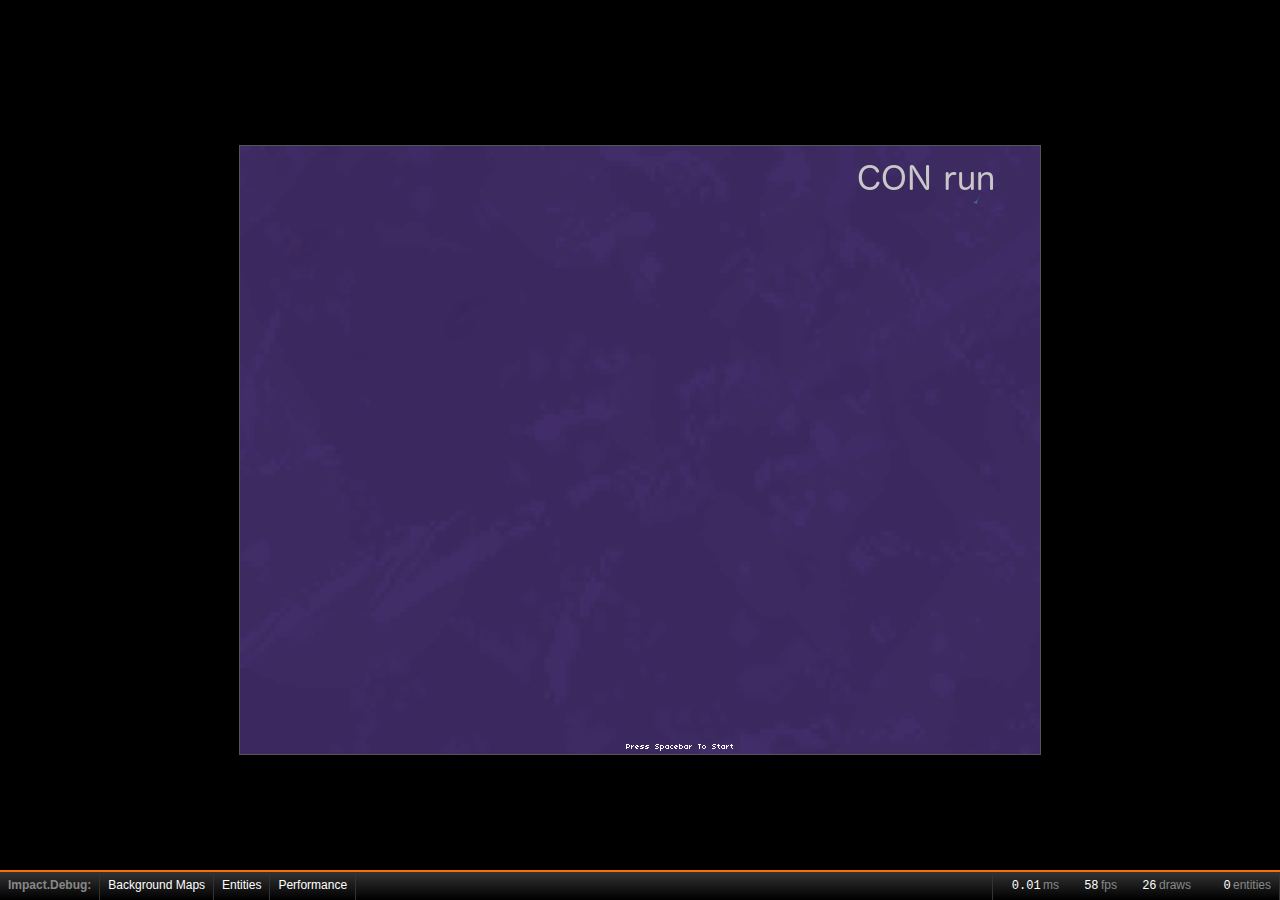
<file: Con_Run/index.html>
<!DOCTYPE html>
<html>
<head>
	<title>Impact Game</title>
	<style type="text/css">
		html,body {
			background-color: #000;
			color: #fff;
			font-family: helvetica, arial, sans-serif;
			margin: 0;
			padding: 0;
			font-size: 12pt;
		}
		
		#canvas {
			position: absolute;
			left: 0;
			right: 0;
			top: 0;
			bottom: 0;
			margin: auto;
			border: 1px solid #555;
		}
	</style>

	<script type="text/javascript" src="lib/impact/impact.js"></script>
	<script type="text/javascript" src="lib/game/main.js"></script>
</head>
<body>
	<canvas id="canvas"></canvas>
</body>
</html>
</file>
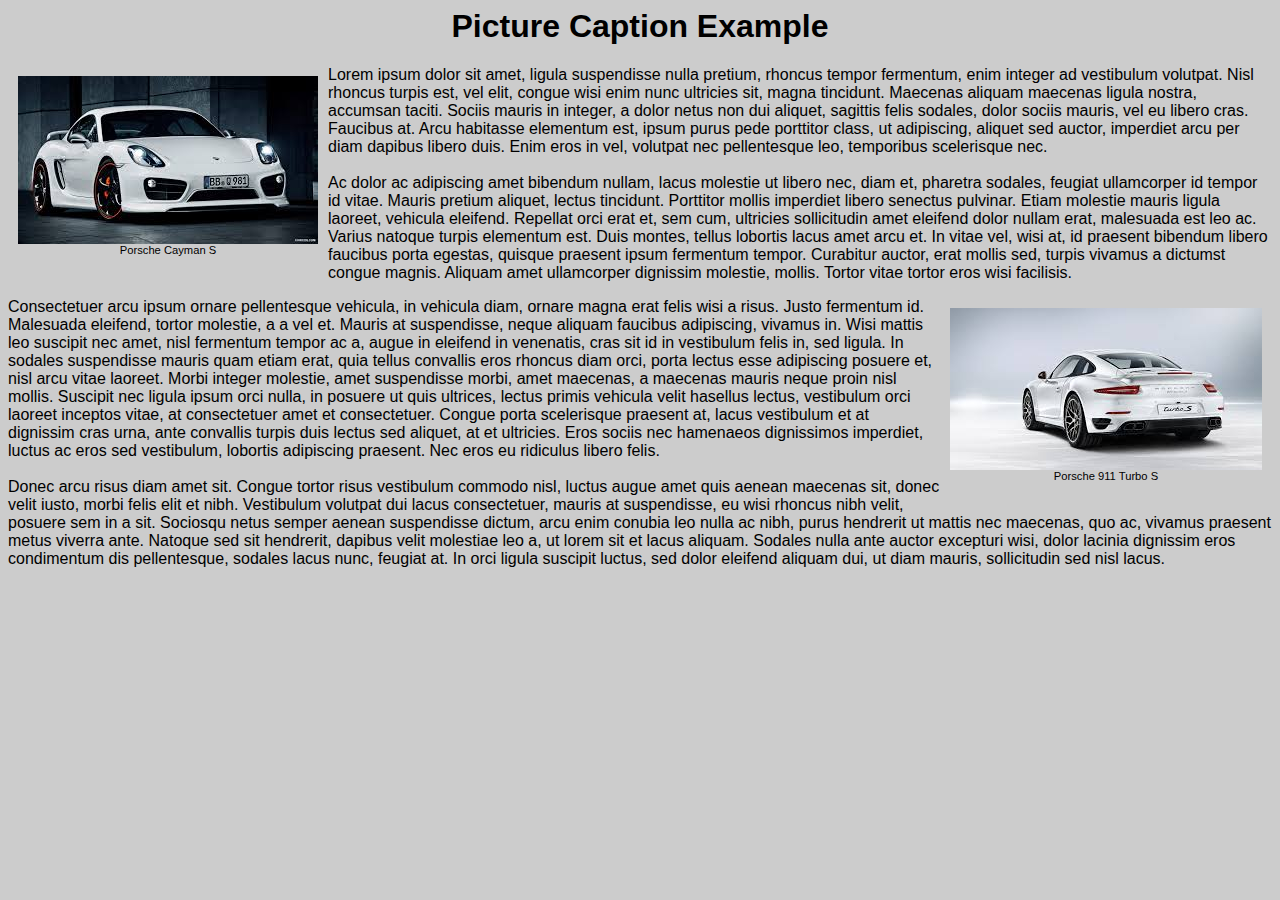
<file: Example/index.html>
<html>
<head>
<div style="font-family: helvetica; text-align: center;">
<h1> Picture Caption Example </h1>
</div>
</head>

<body style= "background-color: #CCCCCC; font-family: helvetica;">

<div style="float: left; margin-top: 100px; height: 180px; width 300px; margin: 10px; text-align: center; font-size: 70%">
<img src="Cayman.jpg" alt="Porsche Cayman S">
<br>
Porsche Cayman S
</div>

<p>
Lorem ipsum dolor sit amet, ligula suspendisse nulla pretium, rhoncus tempor fermentum, enim integer ad vestibulum volutpat. Nisl rhoncus turpis est, vel elit, congue wisi enim nunc ultricies sit, magna tincidunt. Maecenas aliquam maecenas ligula nostra, accumsan taciti. Sociis mauris in integer, a dolor netus non dui aliquet, sagittis felis sodales, dolor sociis mauris, vel eu libero cras. Faucibus at. Arcu habitasse elementum est, ipsum purus pede porttitor class, ut adipiscing, aliquet sed auctor, imperdiet arcu per diam dapibus libero duis. Enim eros in vel, volutpat nec pellentesque leo, temporibus scelerisque nec.<br><br>
Ac dolor ac adipiscing amet bibendum nullam, lacus molestie ut libero nec, diam et, pharetra sodales, feugiat ullamcorper id tempor id vitae. Mauris pretium aliquet, lectus tincidunt. Porttitor mollis imperdiet libero senectus pulvinar. Etiam molestie mauris ligula laoreet, vehicula eleifend. Repellat orci erat et, sem cum, ultricies sollicitudin amet eleifend dolor nullam erat, malesuada est leo ac. Varius natoque turpis elementum est. Duis montes, tellus lobortis lacus amet arcu et. In vitae vel, wisi at, id praesent bibendum libero faucibus porta egestas, quisque praesent ipsum fermentum tempor. Curabitur auctor, erat mollis sed, turpis vivamus a dictumst congue magnis. Aliquam amet ullamcorper dignissim molestie, mollis. Tortor vitae tortor eros wisi facilisis.<br>

<div style="float: right; margin-top: 300px; height: 180px; width 325px; margin: 10px; text-align: center; font-size: 70%">
<img src="911.jpg" alt="Porsche 911 Turbo S">
<br>
Porsche 911 Turbo S
</div>

Consectetuer arcu ipsum ornare pellentesque vehicula, in vehicula diam, ornare magna erat felis wisi a risus. Justo fermentum id. Malesuada eleifend, tortor molestie, a a vel et. Mauris at suspendisse, neque aliquam faucibus adipiscing, vivamus in. Wisi mattis leo suscipit nec amet, nisl fermentum tempor ac a, augue in eleifend in venenatis, cras sit id in vestibulum felis in, sed ligula. In sodales suspendisse mauris quam etiam erat, quia tellus convallis eros rhoncus diam orci, porta lectus esse adipiscing posuere et, nisl arcu vitae laoreet. Morbi integer molestie, amet suspendisse morbi, amet maecenas, a maecenas mauris neque proin nisl mollis. Suscipit nec ligula ipsum orci nulla, in posuere ut quis ultrices, lectus primis vehicula velit hasellus lectus, vestibulum orci laoreet inceptos vitae, at consectetuer amet et consectetuer. Congue porta scelerisque praesent at, lacus vestibulum et at dignissim cras urna, ante convallis turpis duis lectus sed aliquet, at et ultricies. Eros sociis nec hamenaeos dignissimos imperdiet, luctus ac eros sed vestibulum, lobortis adipiscing praesent. Nec eros eu ridiculus libero felis.<br><br>
Donec arcu risus diam amet sit. Congue tortor risus vestibulum commodo nisl, luctus augue amet quis aenean maecenas sit, donec velit iusto, morbi felis elit et nibh. Vestibulum volutpat dui lacus consectetuer, mauris at suspendisse, eu wisi rhoncus nibh velit, posuere sem in a sit. Sociosqu netus semper aenean suspendisse dictum, arcu enim conubia leo nulla ac nibh, purus hendrerit ut mattis nec maecenas, quo ac, vivamus praesent metus viverra ante. Natoque sed sit hendrerit, dapibus velit molestiae leo a, ut lorem sit et lacus aliquam. Sodales nulla ante auctor excepturi wisi, dolor lacinia dignissim eros condimentum dis pellentesque, sodales lacus nunc, feugiat at. In orci ligula suscipit luctus, sed dolor eleifend aliquam dui, ut diam mauris, sollicitudin sed nisl lacus.
</p>
</body>
</html>
</file>
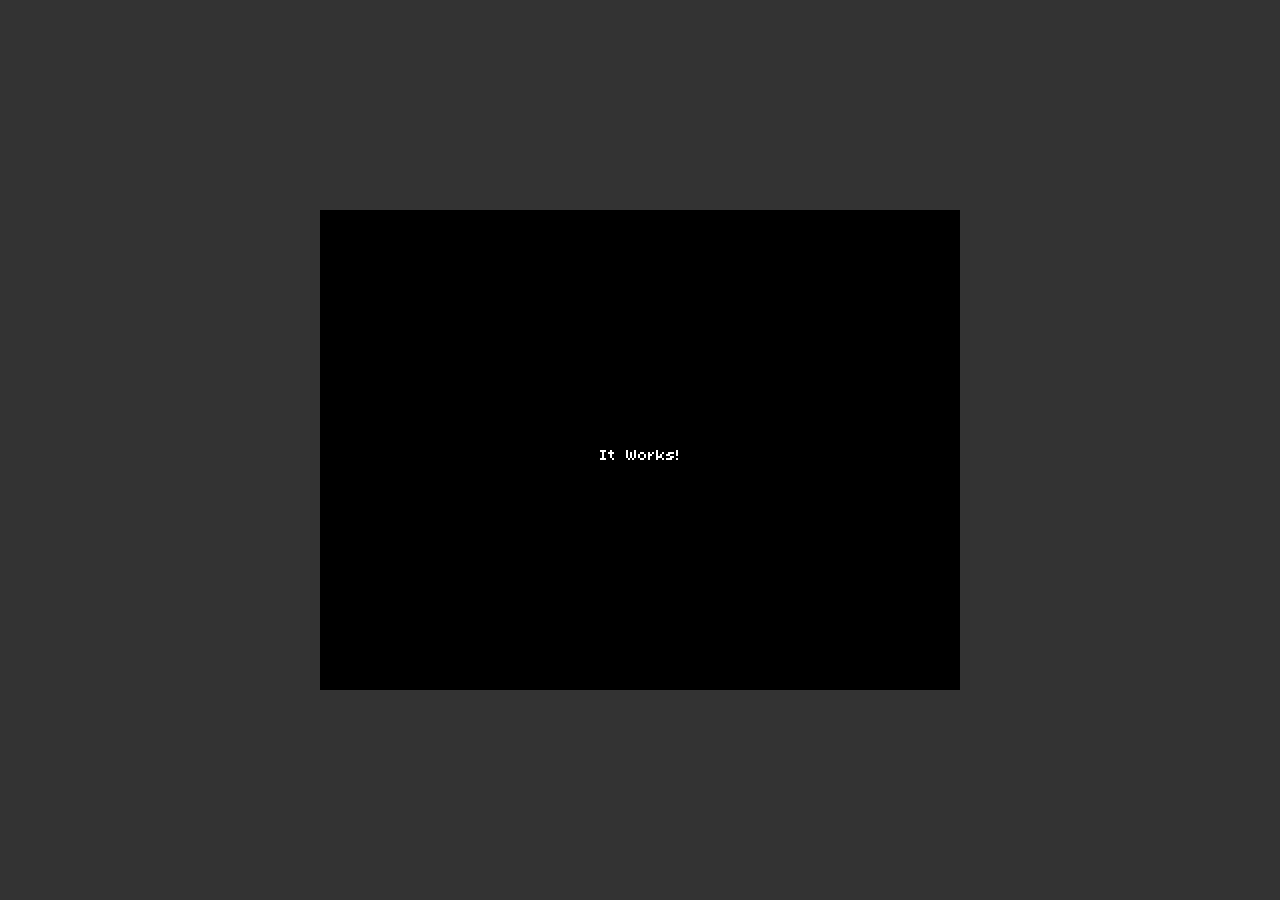
<file: impact-1/impact/index.html>
<!DOCTYPE html>
<html>
<head>
	<title>Impact Game</title>
	<style type="text/css">
		html,body {
			background-color: #333;
			color: #fff;
			font-family: helvetica, arial, sans-serif;
			margin: 0;
			padding: 0;
			font-size: 12pt;
		}
		
		#canvas {
			position: absolute;
			left: 0;
			right: 0;
			top: 0;
			bottom: 0;
			margin: auto;
		}
	</style>

	<script type="text/javascript" src="lib/impact/impact.js"></script>
	<script type="text/javascript" src="lib/game/main.js"></script>
</head>
<body>
	<canvas id="canvas"></canvas>
</body>
</html>
</file>
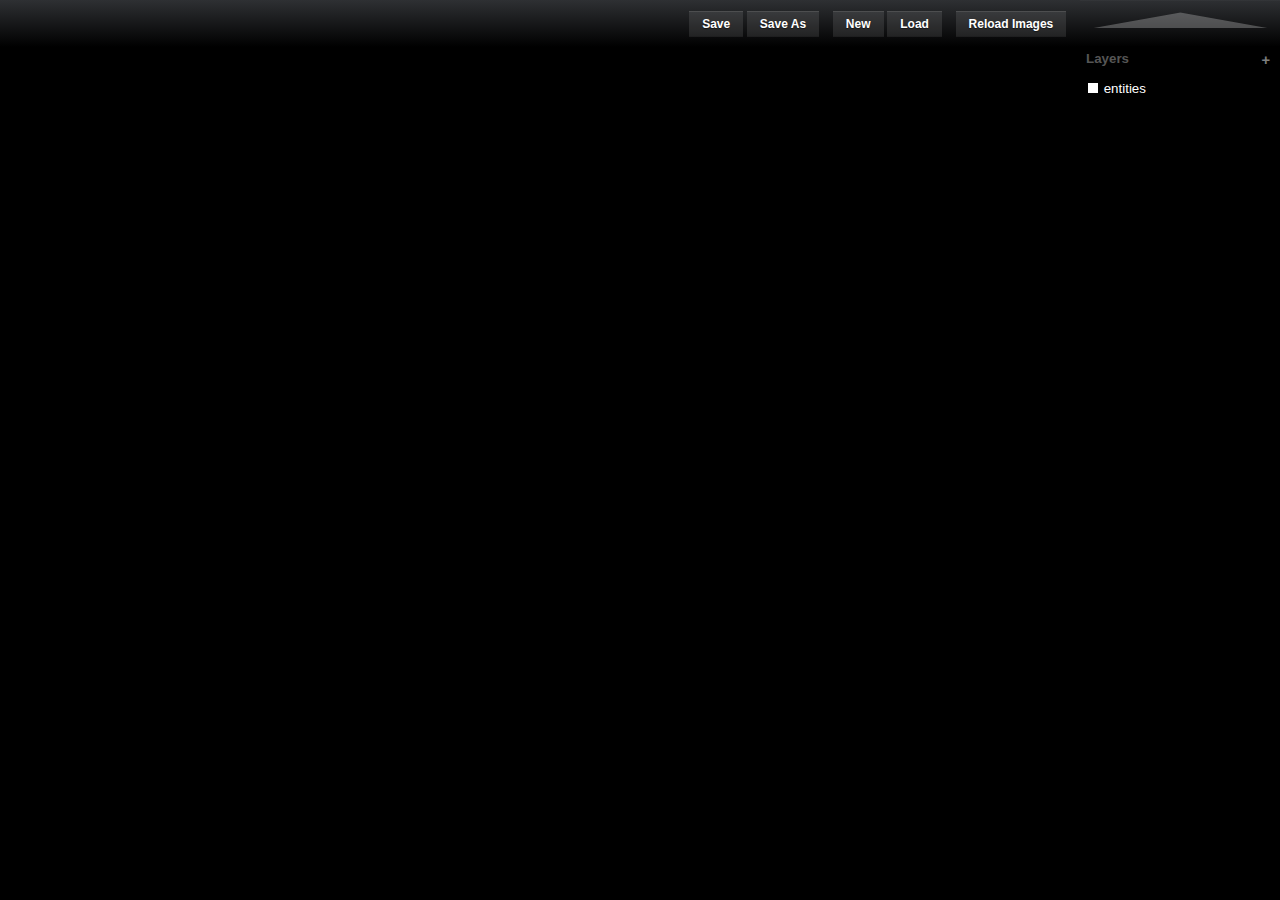
<file: Con_Run/weltmeister.html>
﻿<!DOCTYPE html>
<html>
<head>
	<meta http-equiv="Content-Type" content="text/html; charset=utf-8"/>
	<title>Weltmeister</title>
	<link rel="stylesheet" type="text/css" href="lib/weltmeister/weltmeister.css"/>
	<script src="lib/weltmeister/jquery-1.7.1.min.js" type="text/javascript" charset="utf-8"></script>
	<script src="lib/weltmeister/jquery-ui-1.8.1.custom.min.js" type="text/javascript" charset="utf-8"></script>
	<script src="lib/impact/impact.js" type="text/javascript" charset="utf-8"></script>
	<script src="lib/weltmeister/weltmeister.js" type="text/javascript" charset="utf-8"></script>
</head>
<body>
<div id="headerMenu">
	<span class="headerTitle"></span>
	<span class="unsavedTitle"></span>
	<span class="headerFloat">
		<input type="button" id="levelSave" value="Save" class="button"/>
		<input type="button" id="levelSaveAs" value="Save As" class="button"/>
		<input type="button" id="levelNew" value="New" class="button"/>
		<input type="button" id="levelLoad" value="Load" class="button"/>
		<input type="button" id="reloadImages" value="Reload Images" title="Reload Images" class="button"/>
		<input type="button" id="toggleSidebar" value="Toggle Sidebar" title="Toggle Sidebar" class="button"/>
	</span>
</div>

<div id="editor">
	<div id="entityMenu"></div>
	
	<canvas id="canvas"></canvas>
	
	<div id="menu">
		<div id="layerContainer">
			<h2>Layers</h2>
			<div id="layerButtons">
				<div class="button" id="buttonAddLayer" title="Add Layer">+</div>
			</div>
			<div id="layers">
				<div id="layerEntities" class="layer">
					<span class="visible specialVis checkedVis" title="Toggle Visibility (Shift+0)"></span>
					<span class="name">entities</span>
				</div>
			</div>
		</div>
		
		
		<div id="layerSettings">
			<h2>Layer Settings</h2>
			<dl>
				<dt>Name:</dt><dd><input type="text" class="text" id="layerName"/></dd>
				<dt>Tileset:</dt><dd><input type="text" class="text" id="layerTileset"/></dd>
				<dt>Tilesize:</dt><dd><input type="text" class="number" id="layerTilesize"/></dd>
				<dt>Dimensions:</dt>
				<dd>
					<input type="text" class="number" id="layerWidth"/> &times; <input type="text" class="number" id="layerHeight"/>
				</dd>
				<dt>Distance:</dt><dd><input type="text" class="number" id="layerDistance"/></dd>
				<dd>
					<input type="checkbox" id="layerIsCollision"/>
					<label for="layerIsCollision">Is Collision Layer</label>
				</dd>
				<dd>
					<input type="checkbox" id="layerPreRender"/>
					<label for="layerPreRender">Pre-Render in Game</label>
				</dd>
				<dd>
					<input type="checkbox" id="layerRepeat"/>
					<label for="layerRepeat">Repeat</label>
				</dd>
				<dd>
					<input type="checkbox" id="layerLinkWithCollision"/>
					<label for="layerLinkWithCollision">Link with Collision</label>
				</dd>
				<dd>
					<input type="button" id="buttonSaveLayerSettings" value="Apply Changes" class="button"/>
					<input type="button" id="buttonRemoveLayer" value="Delete" class="button"/>
				</dd>
			</dl>
		</div>
		
		<div id="entitySettings">
			<h2>Entity Settings</h2>
			<h3 id="entityClass">EntityClassName</h3>
			<div id="entityDefinitions">
				<div class="entityDefinition"><span class="key">x</span>:<span class="value">188</span></div>
				<div class="entityDefinition"><span class="key">y</span>:<span class="value">269</span></div>
			</div>
			<dl id="entityDefinitionInput">
				<dt>Key:</dt><dd><input type="text" class="text" id="entityKey"/></dd>
				<dt>Value:</dt><dd><input type="text" class="text" id="entityValue"/></dd>
			</dl>
		</div>
	</div>
	
	<div id="zoomIndicator">1x</div>
	
</div>
</body>
</html>
</file>
<file: Con_Run/lib/weltmeister/weltmeister.css>
body {
	background-color: #000;
	color: #fff;
	font-family: sans-serif;
	font-size: 10pt;
	margin: 0px;
	overflow: hidden;
	text-shadow: 0px 1px 1px rgba(0,0,0,0.5);
	-webkit-font-smoothing: antialiased;
	-webkit-user-select: none;
}

h2 {
	margin: 0 0 4px 0;
	padding: 4px 0 4px 6px;
	background-color: #000;
	font-size: 100%;
	color: #555;
	xtext-transform: uppercase;
	xborder-bottom: 1px solid #555;
}

h3 {
	margin: 0;
	font-size: 100%;
	display: block;
}

dt {
	margin: 0;
	padding: 4px 0 0 6px;
	display:inline;
	float:left;
	margin-right:5px;
}

dd {
	margin: 0;
	padding: 2px 0 8px 6px;
}

dl {
	margin:0;
}

div.clear {
	clear: both;
}

label {
	cursor: pointer;
}

/* --- Input ------------------------------------------------------------------ */

input {
	background-color: rgba(0,0,0,0.5);
	border: 1px solid rgb(50,50,50);
	color: #fff;
	margin: 0;
	font-family: sans-serif;
	-webkit-font-smoothing: antialiased;
	font-size: 10pt;
	outline: none;
	text-shadow: 0px 1px 1px rgba(0,0,0,0.5);
	
}

input:focus{
	border: 1px solid rgb(200,200,200);
}

input.text {
	padding: 1px;
	margin: 0;
}

input.number {
	width: 30px;
	text-align: right;
}

input.button {
	font-size: 90%;
	padding-left: 13px;
	padding-right: 13px;
	padding-top: 5px;
	padding-bottom: 5px;
	color: #fff;
	font-weight: bold;
	background-color: rgba(255,255,255,0.1);
	border:none;
	border-top: 1px solid rgba(255,255,255,0.1);
	border-bottom: 1px solid rgba(0,0,0,0.1);
	cursor: pointer;
	-webkit-transition: 0.1s linear;
}

input.button:hover {
	background-color: rgba(255,255,255,0.2);
}

input.button:active {
	background-color: rgba(255,255,255,0.3);
}

input.text#layerName {
	width:140px;
}

input.text#layerTileset {
	width:138px;
}

input#levelSaveAs { margin-right: 10px; }
input#levelLoad { margin-right: 10px; }
input#reloadImages {margin-right: 10px;}

input:disabled {
	background-color: #555;
	color: #888;
}

/* --- Layout ------------------------------------------------------------------ */

#editor {
	margin: 0px;
	position: relative;
}

#canvas {
	image-rendering: optimizeSpeed;
	-webkit-interpolation-mode: nearest-neighbor;
}

#menu {
	width: 200px;
	float: right;
	position:absolute;
	top:0px;
	right:0px;
}

/* --- Layers ------------------------------------------------------------------ */

#layerContainer {
	background-color: rgba(0,0,0,0.95);
	padding-right:2px;
}

#layers {
	max-height: 200px;
	overflow: auto;
}

#layerButtons div.button#buttonAddLayer {
	position:absolute;
	right: 0px;
	top:-5px;
	cursor: pointer;
	padding: 10px;
	color:rgba(255,255,255,0.5);
	font-weight: bold;
	font-size:110%;
	margin-left:1px;
	-webkit-transition: 0.1s linear;
	-webkit-font-smoothing: none;
	z-index:10;
}
#layerButtons div.button#buttonAddLayer:hover { color:rgba(255,255,255,1);}
#layerButtons div.button#buttonAddLayer:active { color:rgba(255,255,255,1); text-shadow:none;}

.layer {
	padding: 6px 4px;
	cursor: pointer;
	-webkit-transition: background-color 0.1s linear;
	border-top: 1px solid rgba(255,255,255,0);
	border-bottom: 1px solid rgba(255,255,255,0);
}

.layer:hover {
	background-color: rgba(255,255,255,0.1);
	border-top: 1px solid rgba(255,255,255,0.1);
	border-bottom: 1px solid rgba(255,255,255,0.1);
}

.layer:active {
	background-color: rgba(255,255,255,0.2);
	border-top: 1px solid rgba(255,255,255,0.2);
	border-bottom: 1px solid rgba(255,255,255,0.2);
}

.layerActive { 
	background-color: rgba(255,255,255,0.1); 
	border-top: 1px solid rgba(255,255,255,0.2);
	border-bottom: 1px solid rgba(255,255,255,0.2) !important;
}


#layerEntities { border-bottom: 1px solid #000; }

.layer .visible {
	background-color: rgba(255,255,255,0.2); 
	text-indent: -99999px; 
	display: inline-block;
	width: 10px; 
	height: 10px; 
	margin-right: 7px; 
	margin-left: 4px; 
	-webkit-transition: 0.1s linear;
}

.layer .visible.specialVis{
	margin-right: 2px;
}

.layer .checkedVis{ background-color: rgba(255,255,255,1); }
.layer span.size { font-size: 75%; color: rgba(255,255,255,0.7); }

#layerSettings {
	background-color: rgba(0,0,0,0.95);
	padding-top: 5px;
	margin-top: 1px;
	display: none;
}

/* --- Entities ------------------------------------------------------------------ */
h3#entityClass {
	border-bottom: 1px solid rgba(255,255,255,0.2);
	padding: 5px;
	padding-left: 10px;
}

#entitySettings {
	background-color: rgba(0,0,0,0.95);
	margin-top: 1px;
	display: none;
}

#entityDefinitions {
	max-height: 220px;
	overflow: auto;
}

div.entityDefinition {
	color: #aaa;
	padding: 2px 0;
	border-bottom: 1px solid rgba(255,255,255,0.2);
	cursor: pointer;
}

div.entityDefinition:hover {
	background-color: rgba(255,255,255,0.1);
}

div.entityDefinition .key {
	width: 50%;
	display: block;
	float: left;
	margin: 0 0px 0 0;
	padding: 0;
	text-align: right;
	color: #fff;
	overflow: hidden;
}

div.entityDefinition .value {
	padding: 0 0 0 2px;
	color: #fff;
}

dl#entityDefinitionInput {
	padding: 8px 0;
}

dl#entityDefinitionInput dt {
	width: 40px;
	display: block;
	float: left;
	margin: 0 4px 0 0;
	padding: 4px 0 0 0;
	text-align: right;
}

dl#entityDefinitionInput dd {
	display: block;
	margin: 0;
	padding: 2px 0;
}

#entityKey, #entityValue {
}

#entityMenu {
	background-color: rgba(0,0,0,0.9);
	display: none;
	position: absolute;
	min-width: 100px;
	max-height:300px;
	overflow-y: scroll;
	z-index: 1000;
}

#entityMenu div {
	padding: 3px;
	padding-left: 8px;
	color: #fff;
	cursor: pointer;
	border-top: 1px solid rgba(255,255,255,0);
	border-bottom: 1px solid rgba(255,255,255,0);
	-webkit-transition: 0.1s linear;
}

#entityMenu div:hover {
	background-color: rgba(255,255,255,0.2);
	border-top: 1px solid rgba(255,255,255,0.2);
	border-bottom: 1px solid rgba(255,255,255,0.2);
}

/* --- Dialogs ------------------------------------------------------------------ */

.selectFileDialog {
	background-color: rgba(0,0,0,0.9);
	border: 1px solid white;
	border-top: 1px solid rgba(255,255,255,0.4);
	display: none;
	position: absolute;
	overflow: hidden;
	-webkit-box-shadow: 0px 0px 10px rgba(0,0,0,1);
	
	max-height: 300px;
	overflow-y: scroll;
}

.selectFileDialog a {
	padding: 4px;
	color: #fff;
	display: block;
	text-decoration: none;
	border-top: 1px solid rgba(255,255,255,0);
	border-bottom: 1px solid rgba(255,255,255,0);
}

.selectFileDialog a:hover {
	background-color: rgba(255,255,255,0.2);
	border-top: 1px solid rgba(255,255,255,0.2);
	border-bottom: 1px solid rgba(255,255,255,0.2);
}

div.modalDialogBackground {
	background-color: rgba(0,0,0,0.7);
	width: 100%;
	height: 100%;
	position: fixed;
	top: 0;
	left: 0;
	display: none;
	z-index: 100;
}

div.modalDialogBox {
	width: 300px;
	margin-left: -170px;
	background-color: rgba(0,0,0,0.9);
	border: 1px solid rgb(100,100,100);
	-webkit-box-shadow: 0px 0px 10px rgba(0,0,0,1);
	position: absolute;
	top: 20%;
	left: 50%;
	padding: 20px;
}

div.modalDialogText {
	font-size: 180%;
	font-weight: bold;
}

div.modalDialogButtons {
	margin-top: 20px;
	text-align: right;
}

div.modalDialogButtons input.button {
	min-width: 100px;
	text-align: center;
	margin-left: 10px;
}

input.modalDialogPath {
	margin-top: 20px;
	width: 100%;
	outline: none;
}

input.modalDialogPath:focus {
	outline: none;
	border: 1px solid rgb(100,100,100);
}

#headerMenu {
	position:relative;
	z-index:10;
	height:47px;
	width:100%;
	background: #131314;
	background: -webkit-gradient(linear, left bottom, left top, color-stop(0,#000000), color-stop(1,#2e3033));
	background: -moz-linear-gradient(center bottom, #000000 0%, #2e3033 100%);
	background: -o-linear-gradient(#2e3033, #000000);
}

#headerMenu span.headerTitle {
	display:inline-block;
	font-weight:bold;
	font-size:200%;
	padding-left:20px;
	padding-top:7px;
	color:rgba(0,0,0,0.1);
	text-shadow:0px -1px 0px rgba(255,255,255,0.4);
}

#headerMenu span.unsavedTitle {
	display:inline-block;
	font-weight:bold;
	font-size:240%;
	padding-left:0px;
	color:#cc0000;
	text-shadow:0px 1px 1px rgba(0,0,0,0.1);
}

#headerMenu span.headerFloat {
	float: right;
}

div#zoomIndicator {
	font-weight: bold;
	font-size: 300%;
	position: absolute;
	left: 50px;
	top: 30px;
	color: #fff;
	display: none;
}

input#toggleSidebar {
	width: 200px;
	height: 47px;
	text-indent: -99999px;
	background: url(arrow.png) 50% -37px no-repeat;
	-webkit-transition: 0s linear;
	opacity: 0.25;
	padding: 0px;
}

input#toggleSidebar.active{
	background-position: 50% 10px;
}

input[type="checkbox"] {
	position: relative; 
	margin: 0; 
	border: 0; 
	width: 10px; 
	height: 10px;
	display: inline-block; 
	-webkit-appearance: none; 
	-webkit-transition: 0.1s linear;
}
input[type="checkbox"] { 
	background-color:rgba(255,255,255,0.2); 
}
input[type="checkbox"]:checked { 
	background-color: rgba(255,255,255,1); 
}
input[type="checkbox"]:hover { 
	cursor: pointer; 
}
input[type="checkbox"]:disabled {
	background-color: rgba(255,255,255,0.1); 
}

::-webkit-scrollbar { width: 2px; }
::-webkit-scrollbar-button:start:decrement,
::-webkit-scrollbar-button:end:increment { display: block; height: 2px; }
::-webkit-scrollbar-button:vertical:increment { background-color: transparent; }
::-webkit-scrollbar-track-piece { background-color: rgba(0,0,0,0); }
::-webkit-scrollbar-thumb:vertical { background-color: rgba(255,255,255,1); }
</file>
